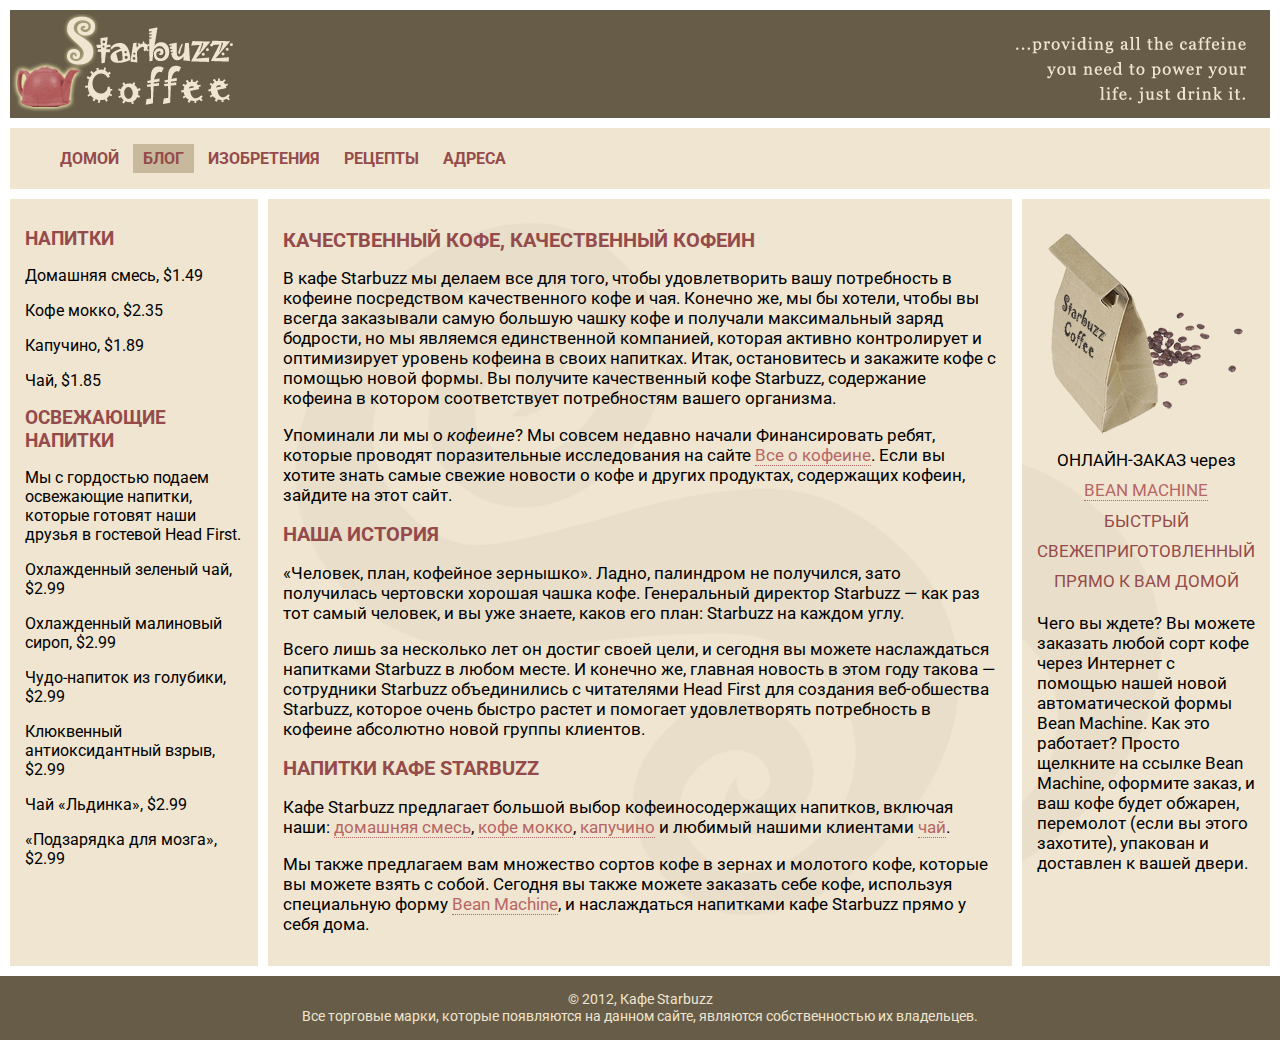
<file: index.html>
<!DOCTYPE html>
<html lang="ru">
<head>
	<meta charset="UTF-8">
	<title>Starbuzz  3.0</title>
	<link rel="stylesheet" type="text/css" href="main.css">
</head>
<body>
	<div id="allcontent">
		
			<header class="top">
				<img id="headerLogo" src="картинки/headerLogo.gif" alt="Наша картиночка"/>
						<img id="headerSlogan" src="картинки/headerSlogan.gif" alt="Наш слоган"/>
			</header>
			<nav>
			<ul>
				<li><a href="index.html">ДОМОЙ</a></li>
				<li class="selected"><a href="blog.html">БЛОГ</a></li>
				<li><a href="#">ИЗОБРЕТЕНИЯ</a></li>
				<li><a href="#">РЕЦЕПТЫ</a></li>
				<li><a href="#">АДРЕСА</a></li>
			</ul>
			</nav>               
		
		<!--<div id="award">
			<img src="картинки/award.gif" alt="Награда обжарщику кофейных зерен года">
		</div>-->
		
		<div id="tablecontainer">
		<div id="tableRow">
			<section id="drinks">
				<h1>НАПИТКИ</h1>
					<p>Домашняя смесь, $1.49</p>
					<p>Кофе мокко, $2.35</p>
					<p>Капучино, $1.89</p>
					<p>Чай, $1.85</p>
				<h1>ОСВЕЖАЮЩИЕ НАПИТКИ</h1>
					<p>Мы с гордостью подаем освежающие напитки, которые готовят наши друзья в гостевой Head First.</p>
					<p>Охлажденный зеленый чай, $2.99</p>
					<p>Охлажденный малиновый сироп, $2.99</p>
					<p>Чудо-напиток из голубики, $2.99</p>
					<p>Клюквенный антиоксидантный взрыв, $2.99</p>
					<p>Чай «Льдинка», $2.99</p>
					<p>«Подзарядка для мозга», $2.99</p>
			</section>
	
		<section id="main">
		<h1>КАЧЕСТВЕННЫЙ КОФЕ, КАЧЕСТВЕННЫЙ КОФЕИН</h1>

			<p>
				В кафе Starbuzz мы делаем все для того, чтобы удовлетворить вашу потребность в кофеине посредством качественного кофе и чая. Конечно же, мы бы хотели, чтобы вы всегда заказывали самую большую чашку кофе и получали максимальный заряд бодрости, но мы являемся единственной компанией, которая активно контролирует и оптимизирует уровень кофеина в своих напитках. Итак, остановитесь и закажите кофе с помощью новой формы. Вы получите качественный кофе Starbuzz, содержание кофеина в котором соответствует потребностям вашего организма.
			</p>
			
			<p>
				Упоминали ли мы о <em>кофеине</em>? Мы совсем недавно начали Финансировать ребят, которые проводят поразительные исследования на сайте <a target="_blank"href="http://wickedlysmart.com/buzz/index.html" title="Все самое интересное о кофеине">Все о кофеине</a>. Если вы хотите знать самые свежие новости о кофе и других продуктах, содержащих кофеин, зайдите на этот сайт.
			
			</p>
		<h1>НАША ИСТОРИЯ</h1>
			<p> «Человек, план, кофейное зернышко». Ладно, палиндром не получился, зато получилась чертовски хорошая чашка кофе. Генеральный директор Starbuzz — как раз тот самый человек, и вы уже знаете, каков его план: Starbuzz на каждом углу.
			</p>
			
			<p>
				Всего лишь за несколько лет он достиг своей цели, и сегодня вы можете наслаждаться напитками Starbuzz в любом месте. И конечно же, главная новость в этом году такова — сотрудники Starbuzz объединились с читателями Head First для создания веб-обшества Starbuzz, которое очень быстро растет и помогает удовлетворять потребность в кофеине абсолютно новой группы клиентов.
			</p>
		
		<h1>НАПИТКИ КАФЕ STARBUZZ</h1>
			<p>
				Кафе Starbuzz предлагает большой выбор кофеиносодержащих напитков, включая наши:
					<a href="beverages.html#house" title="Домашняя смесь">домашняя смесь</a>,
					<a href="beverages.html#mocha" title="Кофе мокко">кофе мокко</a>,
					<a href="beverages.html#cappuccino" title="Капучино">капучино</a>
				и любимый нашими клиентами
					<a href="beverages.html#chai" title="Чай">чай</a>.
			</p>
			
			<p>
				Мы также предлагаем вам множество сортов кофе в зернах и молотого кофе, которые вы можете взять с собой. Сегодня вы также можете заказать себе кофе, используя специальную форму <a href="form.html" title="The Bean Machine"> Bean Machine</a>, и наслаждаться напитками кафе Starbuzz прямо у себя дома.
			</p>
		</section>
		
		
			
		<aside>
				<p class="beanheading">
							<img src="картинки/bag.gif" alt=" Пакетик Bean Machine"/>
							<br/>
							ОНЛАЙН-ЗАКАЗ через
							<a href="form2.html">BEAN MACHINE</a>
							<br/>
			
							<span class="slogan">
							БЫСТРЫЙ <br/>	
							СВЕЖЕПРИГОТОВЛЕННЫЙ <br/>
							ПРЯМО К ВАМ ДОМОЙ <br/>
							</span>
						</p>
						
						<p>
							Чего вы ждете? Вы можете заказать любой сорт кофе через Интернет с помощью нашей новой автоматической формы Bean Machine. Как это работает? Просто щелкните на ссылке Bean Machine, оформите заказ, и ваш кофе будет обжарен, перемолот (если вы этого захотите), упакован и доставлен к вашей двери.
						</p>
		</aside>
		
		</div>
		</div>

		<!--
		<div id="coupon">
			<a href="#" title="Щелкните здесь, чтобы получить бесплатный кофе"> <img src="картинки/ticket.gif" alt="Купон на бесплатный кофе Starbuzz" />
			</a>
		</div>-->
		
		<footer>
		&copy; 2012, Кафе Starbuzz
		<br/>	
			Все торговые марки, которые появляются на данном сайте, являются собственностью их владельцев.
		</footer>
	</div>
</body>
</html>
</file>
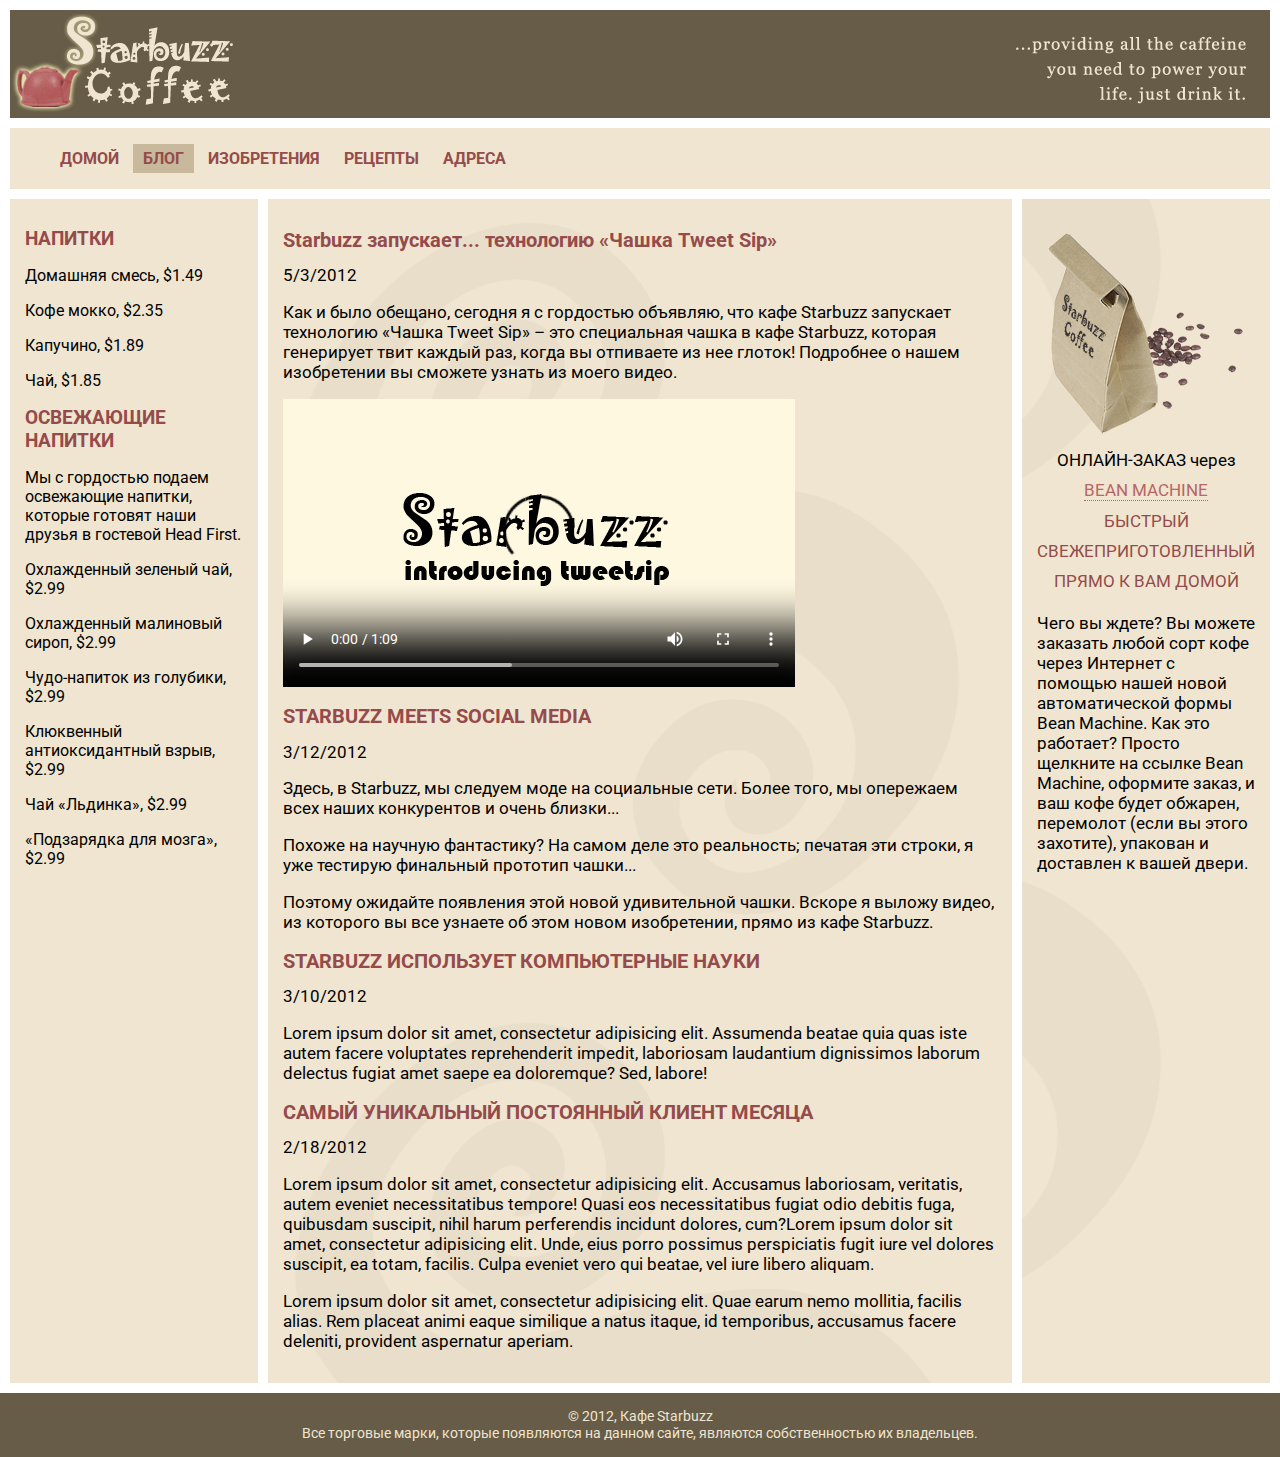
<file: blog.html>
<!DOCTYPE html>
<html lang="ru">
<head>
	<meta charset="UTF-8">
	<title>Starbuzz  Blog</title>
	<link rel="stylesheet" type="text/css" href="main.css">
</head>
<body>
	<div id="allcontent">
		
			<header class="top">
				<img id="headerLogo" src="картинки/headerLogo.gif" alt="Наша картиночка"/>
						<img id="headerSlogan" src="картинки/headerSlogan.gif" alt="Наш слоган"/>
			</header>
				<nav>
				<ul>
				<li><a href="index.html">ДОМОЙ</a></li>
				<li class="selected"><a href="blog.html">БЛОГ</a></li>
				<li><a href="#">ИЗОБРЕТЕНИЯ</a></li>
				<li><a href="#">РЕЦЕПТЫ</a></li>
				<li><a href="#">АДРЕСА</a></li>
			</ul>   
			</nav>            
		
		
		<!--<div id="award">
			<img src="картинки/award.gif" alt="Награда обжарщику кофейных зерен года">
		</div>-->
		
		<div id="tablecontainer">
		<div id="tableRow">
			<section id="drinks">
				<h1>НАПИТКИ</h1>
					<p>Домашняя смесь, $1.49</p>
					<p>Кофе мокко, $2.35</p>
					<p>Капучино, $1.89</p>
					<p>Чай, $1.85</p>
				<h1>ОСВЕЖАЮЩИЕ НАПИТКИ</h1>
					<p>Мы с гордостью подаем освежающие напитки, которые готовят наши друзья в гостевой Head First.</p>
					<p>Охлажденный зеленый чай, $2.99</p>
					<p>Охлажденный малиновый сироп, $2.99</p>
					<p>Чудо-напиток из голубики, $2.99</p>
					<p>Клюквенный антиоксидантный взрыв, $2.99</p>
					<p>Чай «Льдинка», $2.99</p>
					<p>«Подзарядка для мозга», $2.99</p>
			</section>

			<section id="blog">
				<article>
				<header>
					<h1>Starbuzz запускает... технологию «Чашка Tweet Sip»</h1>
					<time datetime="2012-05-03">5/3/2012</time>
				</header>
					<p>Как и было обещано, сегодня я с гордостью объявляю, что кафе Starbuzz запускает технологию «Чашка Tweet Sip» – это специальная чашка в кафе Starbuzz, которая генерирует твит каждый раз, когда вы отпиваете из нее глоток! Подробнее о нашем изобретении вы сможете узнать из моего видео.</p>
				<video controls autoplay width="512" height="288" poster="картинки/poster.png" id="video">
					<source src="video/tweetsip.ogv" type='video/ogg; codecs="theora, vorbis"'>
					<source src="video/tweetsip.webm" type='video/webm; codecs="vp8, vorbis"'>
					<source src="video/tweetsip.mp4" type='video/mp4; codecs="avc1.42E01E, mp4a.40.2"'>
						<p>Извините, ваш браузер не поддерживает элемент <video></p>
				</video>
				<article>
				<header>
					<h1>STARBUZZ MEETS SOCIAL MEDIA</h1>
					<time datetime="2012-03-12">3/12/2012</time>
				</header>
					<p>Здесь, в Starbuzz, мы следуем моде на социальные сети. Более того, мы опережаем всех наших конкурентов и очень близки...</p>
					<p>Похоже на научную фантастику? На самом деле это реальность; печатая эти строки, я уже тестирую финальный прототип чашки...</p>
					<p>Поэтому ожидайте появления этой новой удивительной чашки. Вскоре я выложу видео, из которого вы все узнаете об этом новом изобретении, прямо из кафе Starbuzz.</p>
				</article>

				<article>
				<header>
					<h1>STARBUZZ ИСПОЛЬЗУЕТ КОМПЬЮТЕРНЫЕ НАУКИ</h1>
					<time datetime="2012-03-10">3/10/2012</time>
				</header>
					<p>Lorem ipsum dolor sit amet, consectetur adipisicing elit. Assumenda beatae quia quas iste autem facere voluptates reprehenderit impedit, laboriosam laudantium dignissimos laborum delectus fugiat amet saepe ea doloremque? Sed, labore!</p>
				</article>

				<article>
				<header>	
					<h1>САМЫЙ УНИКАЛЬНЫЙ ПОСТОЯННЫЙ КЛИЕНТ МЕСЯЦА</h1>
					<time datetime="2012-02-18">2/18/2012</time>
				</header>
					<p>Lorem ipsum dolor sit amet, consectetur adipisicing elit. Accusamus laboriosam, veritatis, autem eveniet necessitatibus tempore! Quasi eos necessitatibus fugiat odio debitis fuga, quibusdam suscipit, nihil harum perferendis incidunt dolores, cum?Lorem ipsum dolor sit amet, consectetur adipisicing elit. Unde, eius porro possimus perspiciatis fugit iure vel dolores suscipit, ea totam, facilis. Culpa eveniet vero qui beatae, vel iure libero aliquam.</p>
					<p>Lorem ipsum dolor sit amet, consectetur adipisicing elit. Quae earum nemo mollitia, facilis alias. Rem placeat animi eaque similique a natus itaque, id temporibus, accusamus facere deleniti, provident aspernatur aperiam.</p>
				</article>
			</section>


		<aside>
				<p class="beanheading">
							<img src="картинки/bag.gif" alt=" Пакетик Bean Machine"/>
							<br/>
							ОНЛАЙН-ЗАКАЗ через
							<a href="form.html">BEAN MACHINE</a>
							<br/>
			
							<span class="slogan">
							БЫСТРЫЙ <br/>	
							СВЕЖЕПРИГОТОВЛЕННЫЙ <br/>
							ПРЯМО К ВАМ ДОМОЙ <br/>
							</span>
						</p>
						
						<p>
							Чего вы ждете? Вы можете заказать любой сорт кофе через Интернет с помощью нашей новой автоматической формы Bean Machine. Как это работает? Просто щелкните на ссылке Bean Machine, оформите заказ, и ваш кофе будет обжарен, перемолот (если вы этого захотите), упакован и доставлен к вашей двери.
						</p>
		</aside>
		
		</div>
		</div>

		<!--
		<div id="coupon">
			<a href="#" title="Щелкните здесь, чтобы получить бесплатный кофе"> <img src="картинки/ticket.gif" alt="Купон на бесплатный кофе Starbuzz" />
			</a>
		</div>-->
		
		<footer>
		&copy; 2012, Кафе Starbuzz
		<br/>	
			Все торговые марки, которые появляются на данном сайте, являются собственностью их владельцев.
		</footer>
	</div>
</body>
</html>
</file>
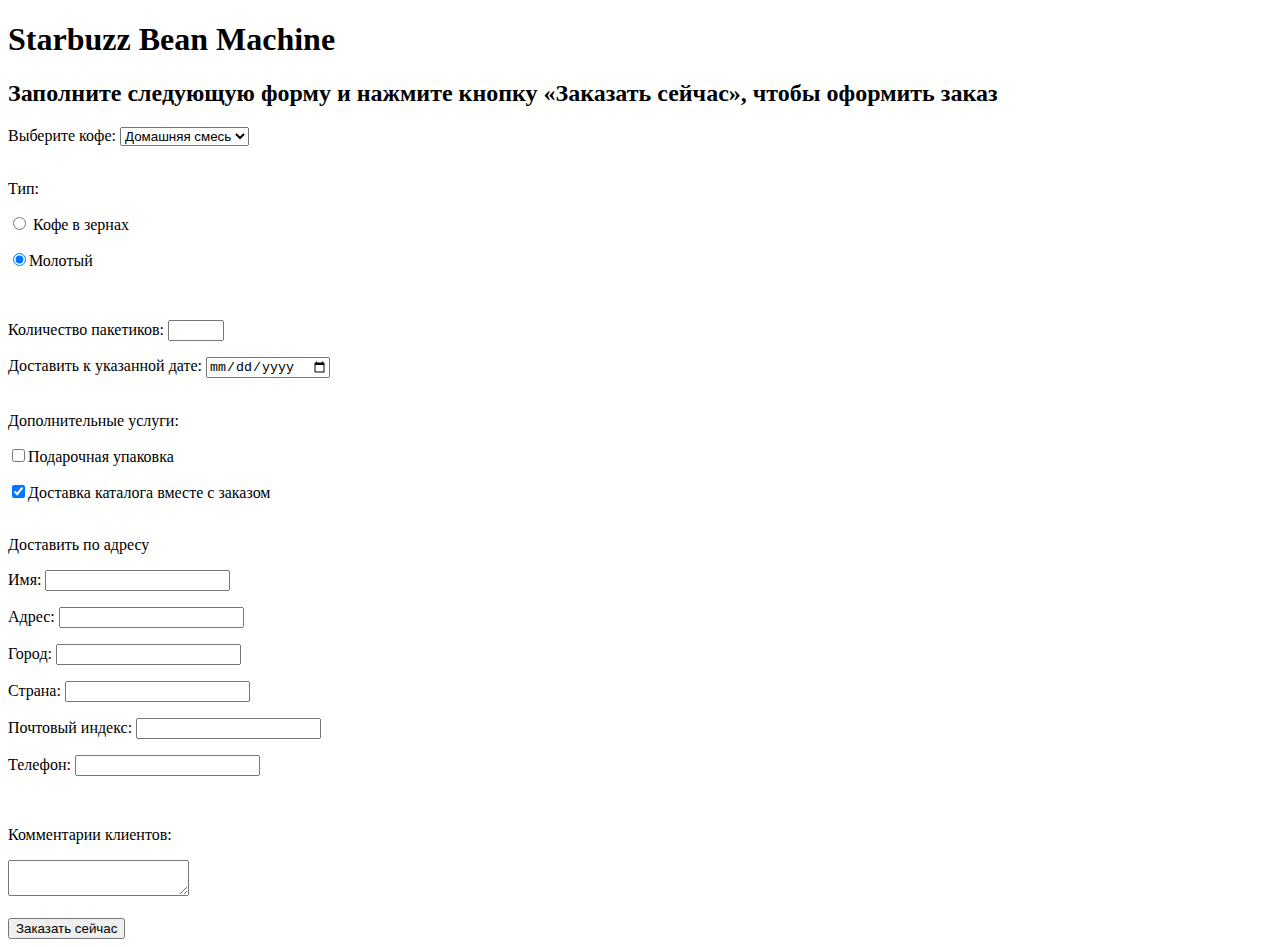
<file: form.html>
<!DOCTYPE html>
<html lang="ru">
<head>
	<meta charset="UTF-8">
	<title>Starbuzz Bean Machine</title>
</head>
<body>
	<h1>Starbuzz Bean Machine</h1>
	<h2>Заполните следующую форму и нажмите кнопку «Заказать сейчас»,
чтобы оформить заказ</h2>
<form action="http://starbuzzcoffee.com/processorder.php" method=" POST">
	<div>
		<p>Выберите кофе:
			<select name="beans">
				<option value="Домашняя смесь">Домашняя смесь</option>
				<option value="Боливия">Боливия</option>
				<option value="Гватемала">Гватемала</option>
				<option value="Кения">Кения</option>
			</select>
		</p>
	</div>
	<br/>
	<div>
		Тип:
			<p><input type="radio" name="typ" value="зерна" /> Кофе в зернах</p>
			<p><input checked type="radio" name="typ" value="молотый" />Молотый</p>
	</div>
	<br/>
	<div>
		<p>Количество пакетиков:
		<input type="number" name="bags" min="1" max="15"></p>
	
		<p>Доставить к указанной дате: 
			<input type="date" name="date">
		</p>
	</div>
	<br/>
	<div>
		Дополнительные услуги:
			<p><input type="checkbox" name="extras[]" value="подарочная упаковка">Подарочная упаковка</p>
			<p><input checked type="checkbox" name="extras[]" value="каталог" >Доставка каталога вместе с заказом</p>
	</div>
	<br/>
	<div>
		Доставить по адресу
		<p>Имя: <input type="text" name="name" /></p>
		<p>Адрес: <input type="text" name="address"/></p>
		<p>Город: <input type="text" name="city"/></p>
		<p>Страна: <input type="text" name="state" /></p>
		<p>Почтовый индекс: <input type="text" name="zip"/></p>
		<p>Телефон: <input type="tel" name="phone"/></p>
	</div>
	<br/>
	<div>
		<p>Комментарии клиентов:</p>
			<textarea name="text" name="comments"></textarea>
	</div>
	<br/>
	<div>
		<input type="submit" value="Заказать сейчас" />
	</div>
</form>
</body>
</html>
</file>
<file: main.css>
@import url('https://fonts.googleapis.com/css2?family=Roboto:ital,wght@0,300;0,400;1,100&display=swap');

body{
	font-family: Roboto;
	font-size: medium;
	margin: 0px;
}
header.top {
	background-color: #675c47;
	margin: 10px 10px 0px 10px;
	height: 108px;
}

#main , #blog{
	display: table-cell;
	background: #efe5d0 url(картинки/background.gif) top left;
	font-size: 105%;
	padding: 15px;
	vertical-align: top;
	width: 950px;	
}

aside {
	display: table-cell;
	background: #efe5d0 url(картинки/background.gif) bottom right;
	font-size: 105%;
	padding: 15px;
	vertical-align: top;
	
}
footer {
	background-color: #675c47;
	color: #efe5d0;
	text-align: center;
	padding: 15px;
	margin: 0px 10px 10x 10px;
	font-size: 90%;
	clear: left;
}
h1 {
	font-size: 120%;
	color: #954b4b;
}
.slogan { 
	color: #954b4b;}
.beanheading {
	text-align: center;
	line-height: 1.8em;
}


a:link {
	color: #b76666;
	text-decoration: none;
	border-bottom: thin dotted #b76666;
}
a:visited {
	color: #675c47;
	text-decoration: none;
	border-bottom: thin dotted #675c47;
}

div#tablecontainer{
	display: table;
	border-spacing: 10px;
}
div#tableRow{
	display: table-row;
	border-spacing: 10px;
}
#drinks{
	display: table-cell;
	background-color: #efe5d0;
	width: 20%;
	padding: 15px;
	vertical-align: top;
}

header.top img#headerSlogan{
	float: right;
}
/*#award{
	position: absolute;
	top: 30px;
	right: 50%;
}*/
/*
#coupon{
	position: fixed;
	top: 350px;
	left: -90px;
}*/
#coupon a, img{
	border: none;
}

nav {
	background-color: #efe5d0;
	margin: 10px 10px 0px 10px;
	list-style-type: none;
	padding: 5px 0px 5px 0px;
}
nav ul li {
	display: inline;
	padding: 5px 10px 5px 10px;
}
nav ul li a:link, nav ul li a:visited {
	color: #954b4b;
	border-bottom: none;
	font-weight: bold;
}
nav ul li.selected {
	background-color: #c8b99c;
}
</file>
